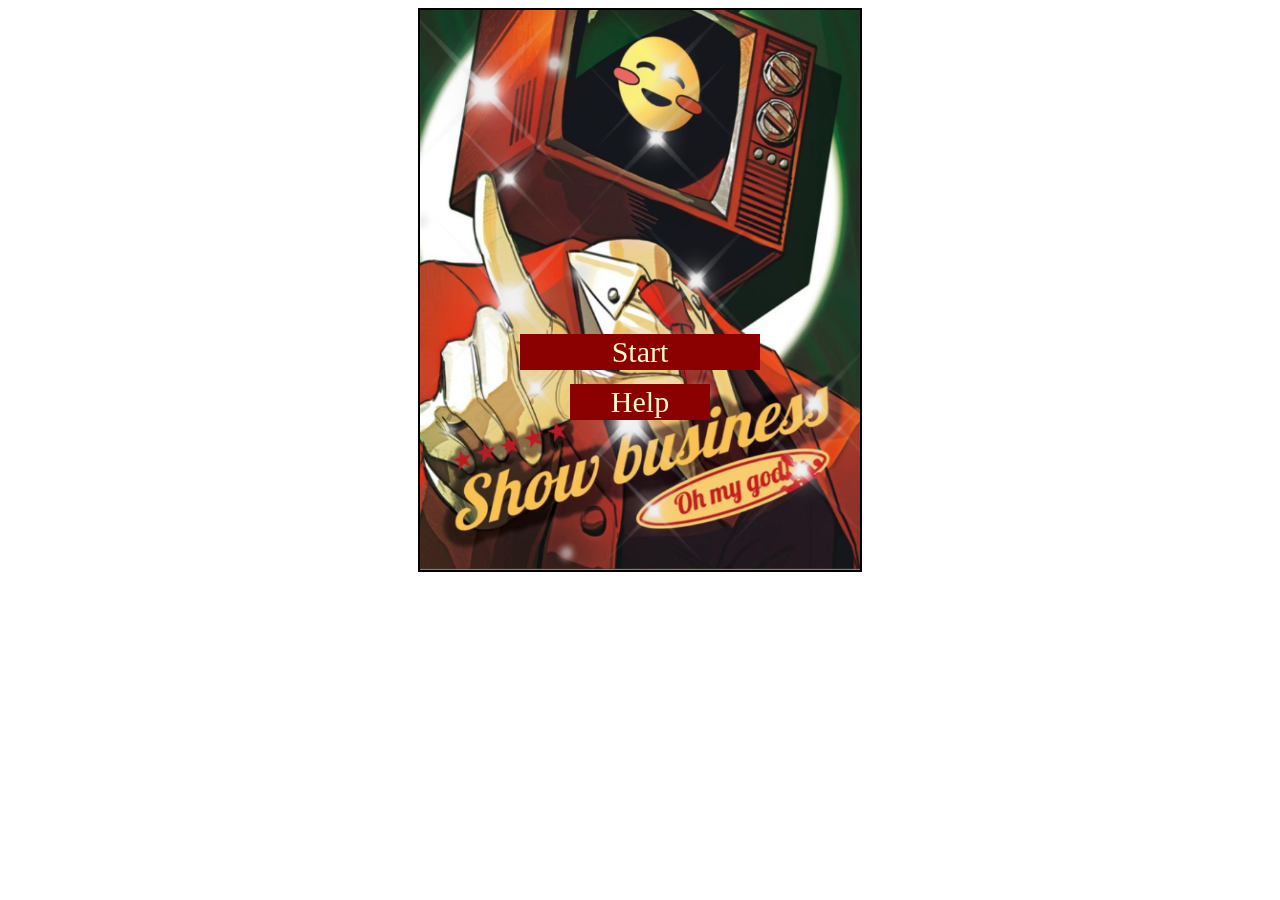
<file: index.html>
<!doctype html>
<!-- 
Created Feburary 25, 2026
Splash page of game
  -->
<html>

<head>
    <meta charset="utf-8">
    <meta name="viewport" content="width=device-width">
    <title>Tuesday Quiz Show</title>
    <link rel="stylesheet" href="Style/style.css">
    <link rel="icon" type="image/png" href="Images/braun.png">
    <script src="Javascript/trivia.js"></script>

</head>

<body>
    <div id="gameContainer">
        <canvas id="gameCanvas" width="440" height="560"> </canvas>
        <input type="button" value="Start" id="startButton">
        <input type="button" value="Help" id="helpButton">
        <div id="help-text" style="display:none;">
            <div class="help">
                <p><strong>Welcome to the Tuesday Quiz Show!!</strong></p>
                <p>We welcome all contestants to our highly anticipated, ever popular quiz show!</p>

                <ul><strong>Gameplay</strong></ul>
                <li> There will be 3 stages of difficulty with 4 questions each, with increasing difficulty questions giving more points and less time to answer them.</li>
                <li> Easy: 15 seconds and 25 points</li>
                <li> Medium: 10 seconds and 50 points</li>
                <li> Hard: 7 seconds and 100 points</li>
                <li> But beware! Getting a single answer wrong, or letting the timer run out results in a loss.</li>
                <li> The top 5 contestants will be shown on the Highscore Board!</li>
            </div>
        </div>
        <audio id="bgm" loop>
            <source src="Sound/bgm.mp3" type="audio/mpeg">
        </audio>
        <div id="dialogueBox">
            <p id="dialogue"></p>
            <input type="button" value="Next" id="nextButton" hidden>

        </div> 
    </div>
</body>

</html>
</file>
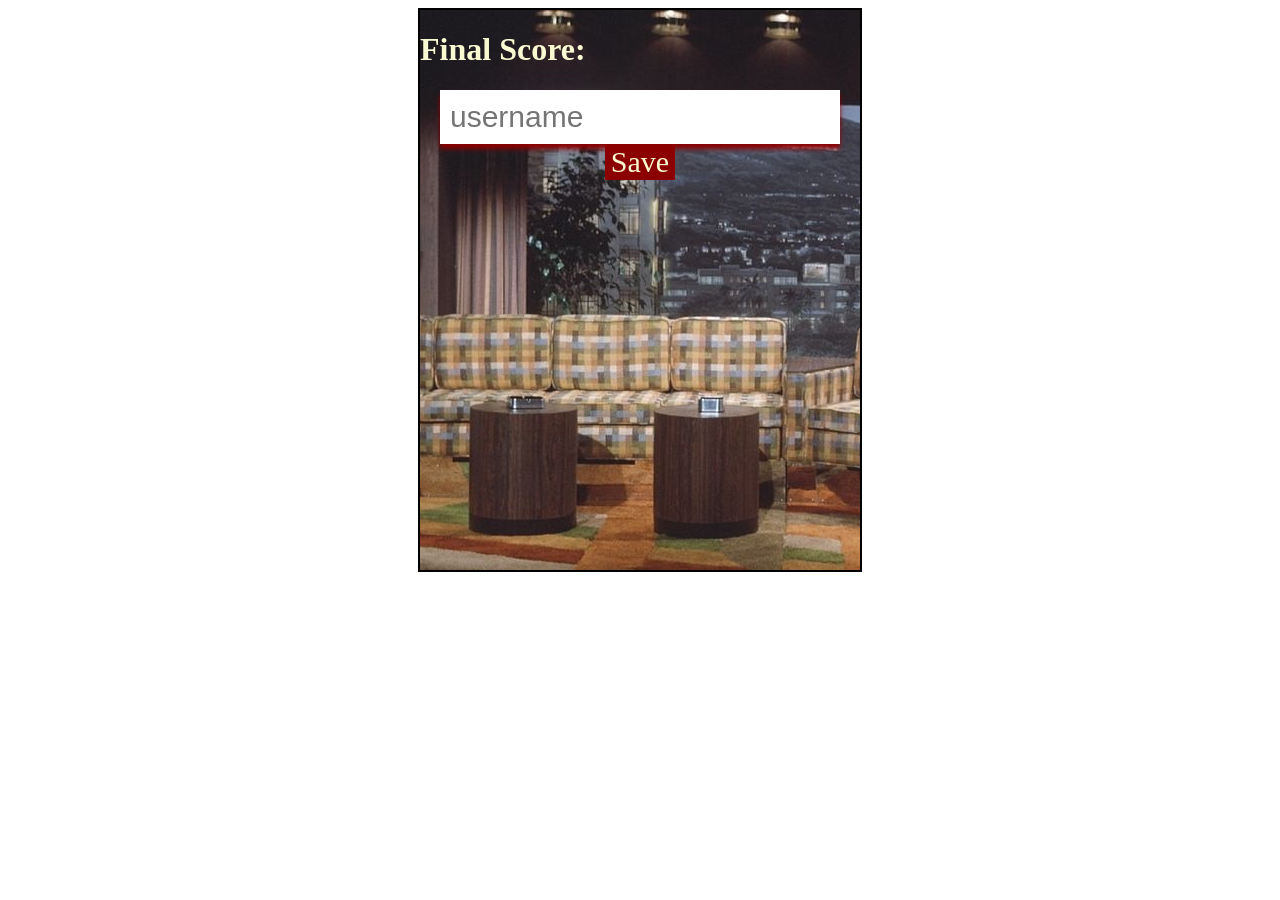
<file: Pages/end.html>
<!doctype html>
<!-- 
Created Feburary 25, 2026
Ending page of game  -->
<html>

<head>
    <meta charset="utf-8">
    <meta name="viewport" content="width=device-width">
    <title>Tuesday Quiz Show</title>
    <link rel="stylesheet" href="../Style/style.css">
    <link rel="icon" type="image/png" href="../Images/braun.png">
    <script src="../Javascript/end.js"></script>
</head>

<body>
    <div class="container">
        <div id="end" class="flex-center flex-column">
            <h1 style="color: lightgoldenrodyellow;">Final Score:</h1>
            <h1 id="finalScore" style="color: lightgoldenrodyellow;"></h1>

            <form>
                <input type="text" name="username" id="username" placeholder="username">
                <button type="submit" class="btn" id="saveScoreBtn" onclick="saveHighScore(event)"
                    disabled>Save</button>
            </form>
        </div>
    </div>
</body>

</html>
</file>
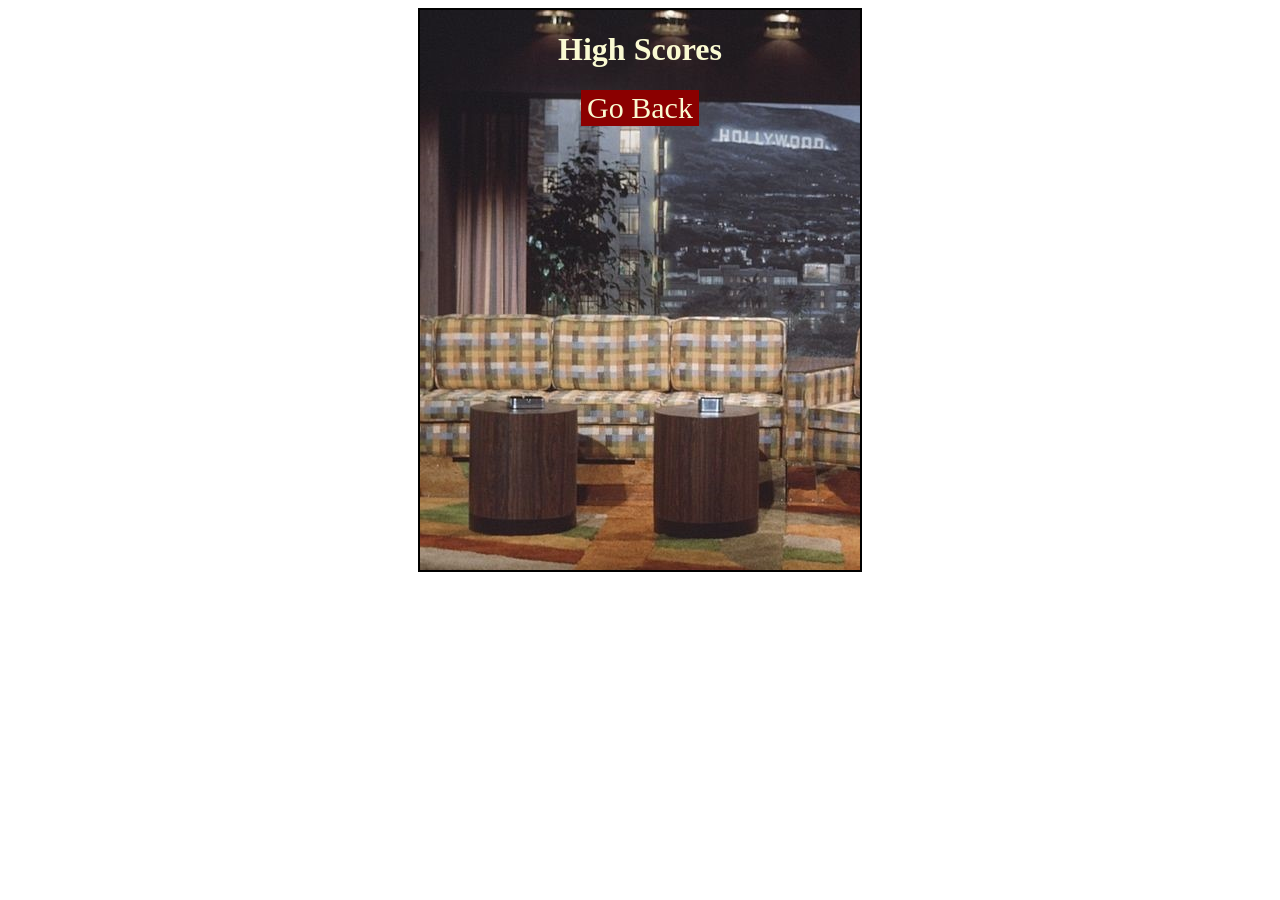
<file: Pages/highscore.html>
<!doctype html>
<!-- 
Created Feburary 25, 2026
Page that displays high scores  -->
<html>

<head>
    <meta charset="utf-8">
    <meta name="viewport" content="width=device-width">
    <title>Tuesday Quiz Show Highscores</title>
    <link rel="stylesheet" href="../Style/style.css">
    <link rel="icon" type="image/png" href="../Images/braun.png">
    <script src="../Javascript/highscore.js"></script>
</head>

<body>
    <div class="container">
        <div id="highScores" style="text-align: center;">
            <h1 id="finalScore" class="flex-center flex-column" style="color: lightgoldenrodyellow;">High Scores</h1>
            <ul id="highScoresList"></ul>
            <a href="../index.html">
                <input type="button" value="Go Back" class="backbtn">
            </a>
        </div>
    </div>

</body>

</html>
</file>
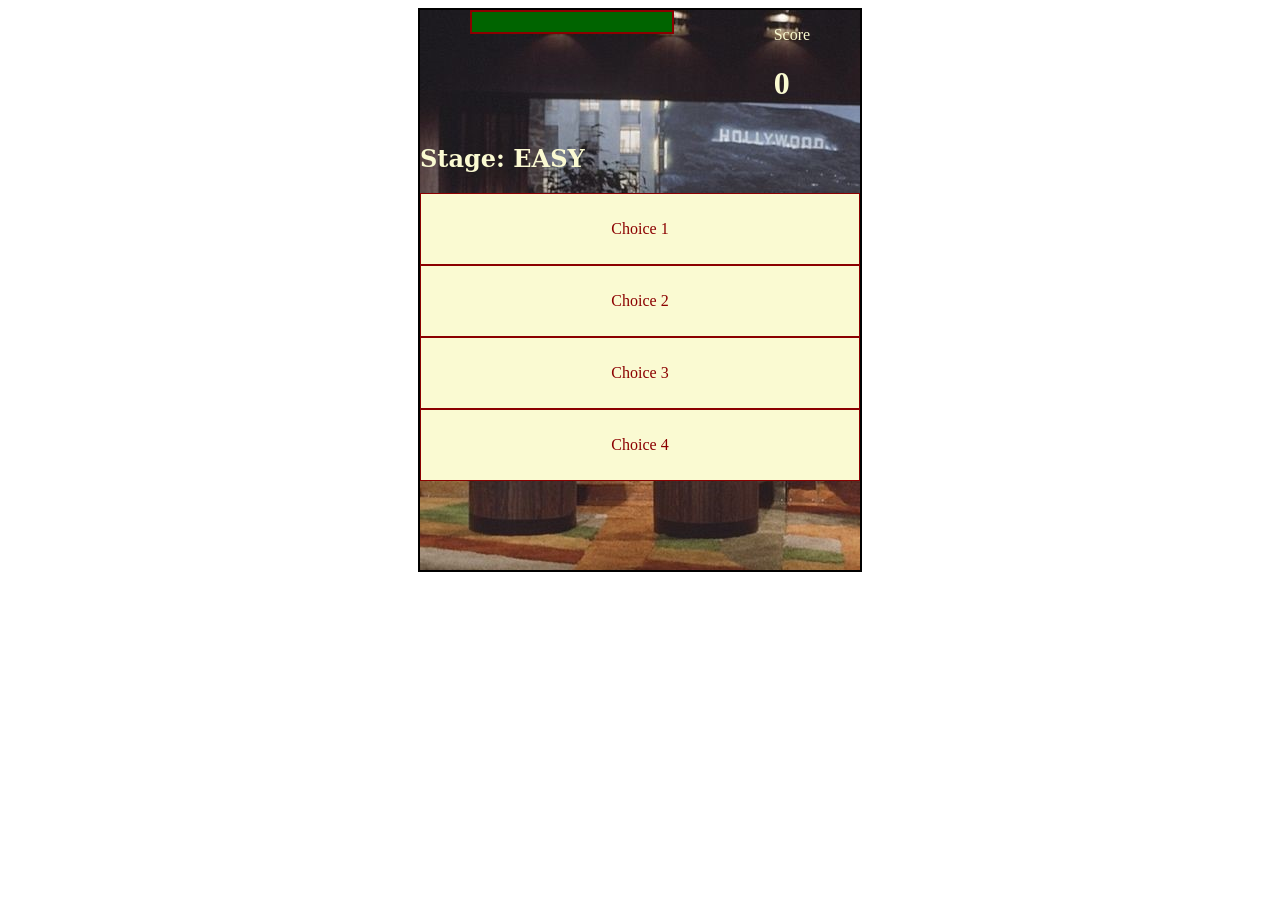
<file: Pages/trivia.html>
<!doctype html>
<!-- 
Sruti Nukala
nukalas
Created Feburary 25, 2026
Main game page  -->
<html>

<head>
  <meta charset="utf-8">
  <meta name="viewport" content="width=device-width">
  <title>Tuesday Quiz Show</title>
  <link rel="stylesheet" href="../Style/style.css">
  <link rel="icon" type="image/png" href="../Images/braun.png">
  <script src="../Javascript/text.js"> </script>

</head>

<body>
<div class="container">
    <div id="game" class="justify-center flex-column">
        <div id="hud">
            <div id="timerBar">
                <div id="timer-bar"></div>
            </div>
            <div id="hud-item">
                <p class="hud-prefix" style="color: lightgoldenrodyellow;">Score</p>
                <h1 class="hud-main-text" id="score" style="color: lightgoldenrodyellow;">0</h1>
            </div>
        </div>

        <h2 id="question">What is the answer to this question?</h2>
        <div class="choice-container">
            <p class="choice-text" data-number="1">Choice 1</p>
        </div>
        <div class="choice-container">
            <p class="choice-text" data-number="2">Choice 2</p>
        </div>
        <div class="choice-container">
            <p class="choice-text" data-number="3">Choice 3</p>
        </div>
        <div class="choice-container">
            <p class="choice-text" data-number="4">Choice 4</p>
        </div>
    </div>  
</div> 
</body>

</html>
</file>
<file: Style/style.css>
/* 
Created Feburary 25, 2026
Style page */
#gameContainer {
    position: relative;
    width: 440px;
    height: 560px;
    border: 2px solid black;
    margin: 0 auto;
}

.container {
    background-image: url('../Images/showbg.jpg');
    background-repeat: no-repeat;
    width: 440px;
    height: 560px;
    border: 2px solid black;
    margin: 0 auto;
    overflow: hidden;
    position: relative;
}

#startButton {
    position: absolute;
    left: 100px;
    right: 100px;
    bottom: 200px;
    background-color: darkred;
    color: lightgoldenrodyellow;
    border: none;
    font-size: 30px;
    font-family: 'Brush Script MT', 'Brush Script Std', 'cursive';
}

#helpButton{
     position: absolute;
    left: 150px;
    right: 150px;
    bottom: 150px;
    background-color: darkred;
    color: lightgoldenrodyellow;
    border: none;
    font-size: 30px;
    font-family: 'Brush Script MT', 'Brush Script Std', 'cursive';
}

#startButton:hover, #helpButton:hover {
    cursor: pointer;
    box-shadow: 0 5px 5px darkred;
    transform: translateY(-5px);
    transition: transform 500ms;
}

#dialogueBox {
    display: none;
    /* hidden by default */
    position: absolute;
    bottom: 20px;
    left: 10px;
    right: 10px;
    background: rgba(0, 0, 0, 0.8);
    color: white;
    border: 2px solid white;
    padding: 10px;
    font-family: Arial, sans-serif;
    font-size: 14px;
}

#dialogue {
    margin: 0 0 8px 0;
    min-height: 40px;
}

#nextButton {
    float: right;
}

#question {
    color: lightgoldenrodyellow;
    font-family: 'Didot', 'serif';
}

.choice-container {
    border: 1px solid darkred;
    padding: 10px;

    background-color: lightgoldenrodyellow;
}

.choice-text {
    color: darkred;
    text-align: center;
}

.correct {
    background-color: darkgreen;
}

.incorrect {
    background-color: darkred;
    color: white;
}

#hud {
    display: flex;
    justify-content: space-around;
}

.hud-prefix {
    text-align: center;
}

#progressBar {
    border: 2px solid darkred;
    width: 100px;
    height: 20px;
}

#progress-bar {
    height: 20px;
    background-color: darkred;
    width: 0%;
} 

form {
    width: 100%;
    display: flex;
    flex-direction: column;
    align-items: center;
}

#username {
    padding: 10px;
    border: none;
    font-size: 30px;
    box-shadow: 0 5px 5px darkred;
}

.btn{
    background-color: darkred;
    color: lightgoldenrodyellow;
    border: none;
    font-size: 30px;
    font-family: 'Brush Script MT', 'Brush Script Std', 'cursive';
    text-align: center;
    display: flex;
    flex-direction: column;
    align-items: center;
}

.btn:hover,
.backbtn:hover, .textButton:hover {
    cursor: pointer;
    box-shadow: 0 5px 5px darkred;
    transform: translateY(-5px);
    transition: transform 500ms;
}

.btn[disabled]:hover,
.backbtn[disabled]:hover {
    cursor: not-allowed;
    box-shadow: none;
    transform: none;
}

.high-score {
    list-style: none;
    font-size: 30px;
    text-align: center;
}

.backbtn {
    align-items: center;
    background-color: darkred;
    color: lightgoldenrodyellow;
    border: none;
    font-size: 30px;
    font-family: 'Brush Script MT', 'Brush Script Std', 'cursive';
    text-align: center;
}

#timerBar {
    border: 2px solid darkred;
    width: 200px;
    height: 20px;
}

#timer-bar {
    height: 20px;
    background-color: darkgreen;
    width: 100%;
    transition: width 1s linear, background-color 1s;
}

#gameOverScreen {
    position: absolute;
    top: 50%;
    left: 50%;
    transform: translate(-50%, -50%);
    color: lightgoldenrodyellow;
    font-size: 48px;
    font-family: 'Brush Script MT', 'Brush Script Std', 'cursive';
    text-shadow: 2px 2px 8px black;
    text-align: center;
    z-index: 10;
}

li {
    list-style: none;
}

#help-text{
    background-color: darkred;
    color: lightgoldenrodyellow;
    position: absolute;
    top: 50px;
     border-radius: 12px;
     margin: 2px;
     padding: 2px;
}

.textButton{
    background-color: darkred;
    color: lightgoldenrodyellow;
    border: none;
    font-size: 30px;
    font-family: 'Brush Script MT', 'Brush Script Std', 'cursive';
}

.textButtonP{
    font-size: 20px;
    font-family: 'Didot', 'serif';
}

#highScoresList{
    color: lightgoldenrodyellow;
    margin: 20px;
    background-color: darkred;
    border-radius: 12px;
}

.screen {
    display: none;
}

.screen.active {
    display: block;
}
</file>
